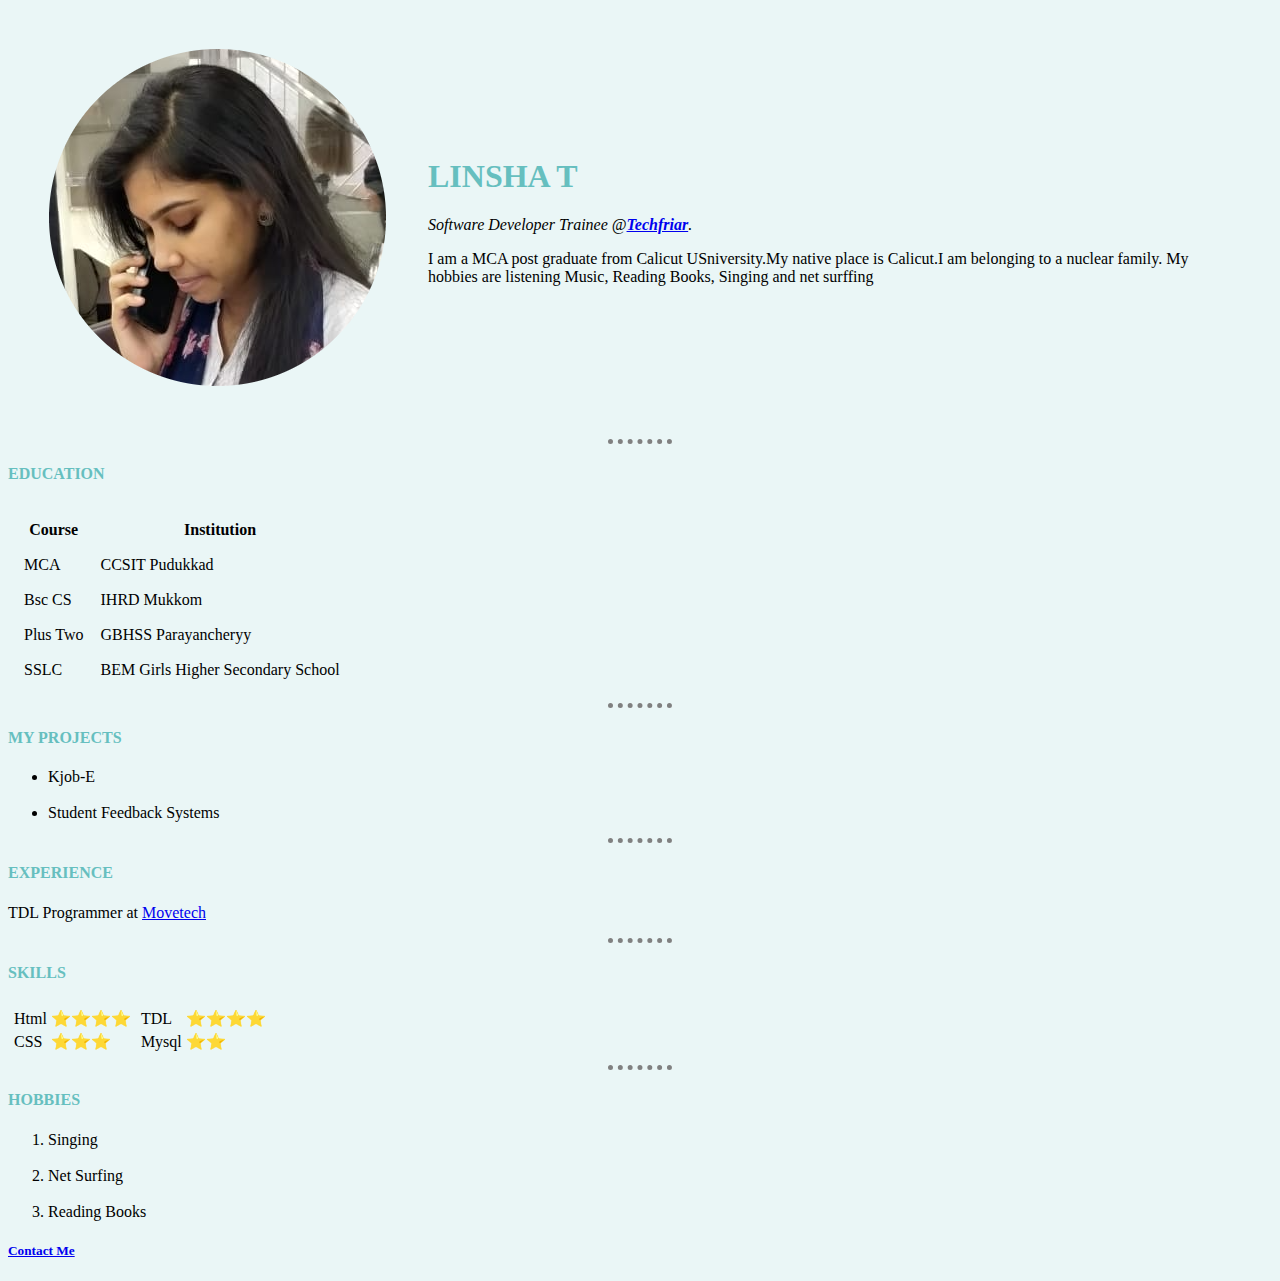
<file: index.html>
<!DOCTYPE html>
<html lang="en">
<head><!-- hold information about Webpage -->
    <meta charset="UTF-8"> <!-- includes all international symbols included in unicode charactor set-->
    <meta http-equiv="X-UA-Compatible" content="IE=edge">
    <meta name="viewport" content="width=device-width, initial-scale=1.0">
    <title>😍Linsha's Personal Website</title> <!-- unicode-table.com -->
    <link rel="stylesheet" href="css/styles.css">
    
</head>

<body>
    <!-- docs.emmet.io -->
 <table cellspacing="40">
    <tr>
   <td> <img src="images/linsha.png" alt="image"></td>
    <td><h1>LINSHA T</h1>
    <P><em>Software Developer Trainee @<strong><a href="https://techfriar.com/">Techfriar</a></strong>.</em></P>
    <p>I am a MCA post graduate from Calicut USniversity.My native place is Calicut.I am belonging to a nuclear family. My hobbies are listening Music, Reading Books, Singing and net surffing</p>
    </td>
    </tr>
</table>
    <hr>
    <h4>EDUCATION</h4>

<table cellspacing="15">
    <thead>
        <tr>
            <th>Course</th>
            <th>Institution</th>
        </tr>
    </thead>
    <tbody>
        <tr>
            <td>MCA</td>
            <td>CCSIT Pudukkad</td>
        </tr>
        <tr>
            <td>Bsc CS</td>
            <td>IHRD Mukkom</td>
        </tr>
        <tr>
            <td>Plus Two</td>
            <td>GBHSS Parayancheryy</td>
        </tr>
        <tr>
            <td>SSLC</td>
            <td>BEM Girls Higher Secondary School</td>
        </tr>
        
    </tbody>
 </table>
       
        <hr>
    <h4>MY PROJECTS</h4>
        <ul>
            <li>Kjob-E</li><br>
            <li>Student Feedback Systems</li>
        </ul>
        <hr>

    <H4>EXPERIENCE</H4>
        <P>TDL Programmer at <a href="http://movetech.co.in/">Movetech</a></P>
        <hr>

    <h4>SKILLS</h4>
        <table>
            <tr>
                <td><table>
                    <tr>
                        <td>Html</td>
                        <td>⭐⭐⭐⭐</td>
                    </tr>
                    <td>CSS </td>
                    <TD>⭐⭐⭐</TD>
                </table>
                </td>
                <td><table>
                    <tr>
                        <td>TDL</td>
                        <td>⭐⭐⭐⭐</td>
                    </tr>
                    <td>Mysql </td>
                    <TD>⭐⭐</TD>
                </table>
                </td>
            </tr>
        </table>
        <hr>
    <h4>HOBBIES</h4>
        <ol>
            <li>Singing</li><br>
            <li>Net Surfing</li><br>
            <li>Reading Books</li>
        </ol>

    <a href="my-contact.html"><h5>Contact Me</h5></a>

</body>
</html>
</file>
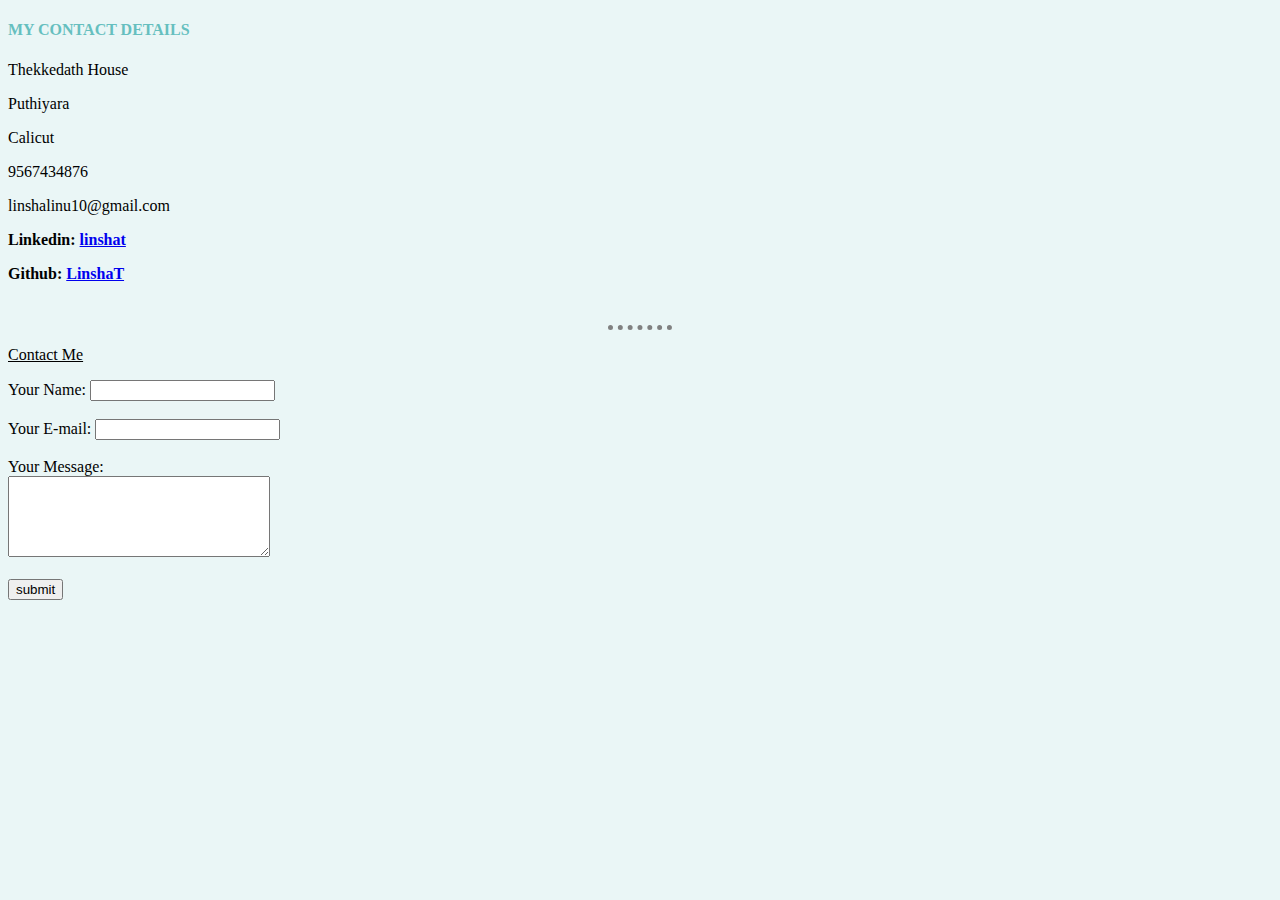
<file: my-contact.html>
<!DOCTYPE html>
<html lang="en">
<head>
    <meta charset="UTF-8">
    <meta http-equiv="X-UA-Compatible" content="IE=edge">
    <meta name="viewport" content="width=device-width, initial-scale=1.0">
    <link rel="stylesheet" href="css/styles.css">
    <title>My contact</title>
</head>
<body>
    <h4>MY CONTACT DETAILS</h4>
    <p>Thekkedath House</p>
    <p>Puthiyara</p>
    <p>Calicut</p>
    <p>9567434876</p>
    <p>linshalinu10@gmail.com</p>
    <p><strong>Linkedin: <a href="https://www.linkedin.com/in/linsha-t/">linshat</a></strong></p>
    <p><strong>Github: <a href="https://github.com/LinshaT">LinshaT</a></strong></p><br>
    <hr>

    <p> <u>Contact Me</u></p>


    <form action="mailto:linsha@techfriar.com"  method="POST" enctype="text/plain">
        <label>Your Name:</label>
        <input type="text" name="Yourname" value=""><br><br>
        <label>Your E-mail:</label>
        <input type="email" name="YourEmail" value=""><br><br>
        <label>Your Message:</label><br>
        <textarea name="YourMessage" rows="5" cols="30"></textarea><br><br>
        <input type="submit" name="" value="submit">

    </form>
   
    
</body>
</html>
</file>
<file: css/styles.css>
body{
    background-color: #EAF6F6;
}

hr{
               
    border-style: none;
    border-top-style: dotted;
    border-color: grey;
    border-width: 5px;
    width: 5%;    
}

h1,h4{
    color:#66BFBF;
}
</file>
